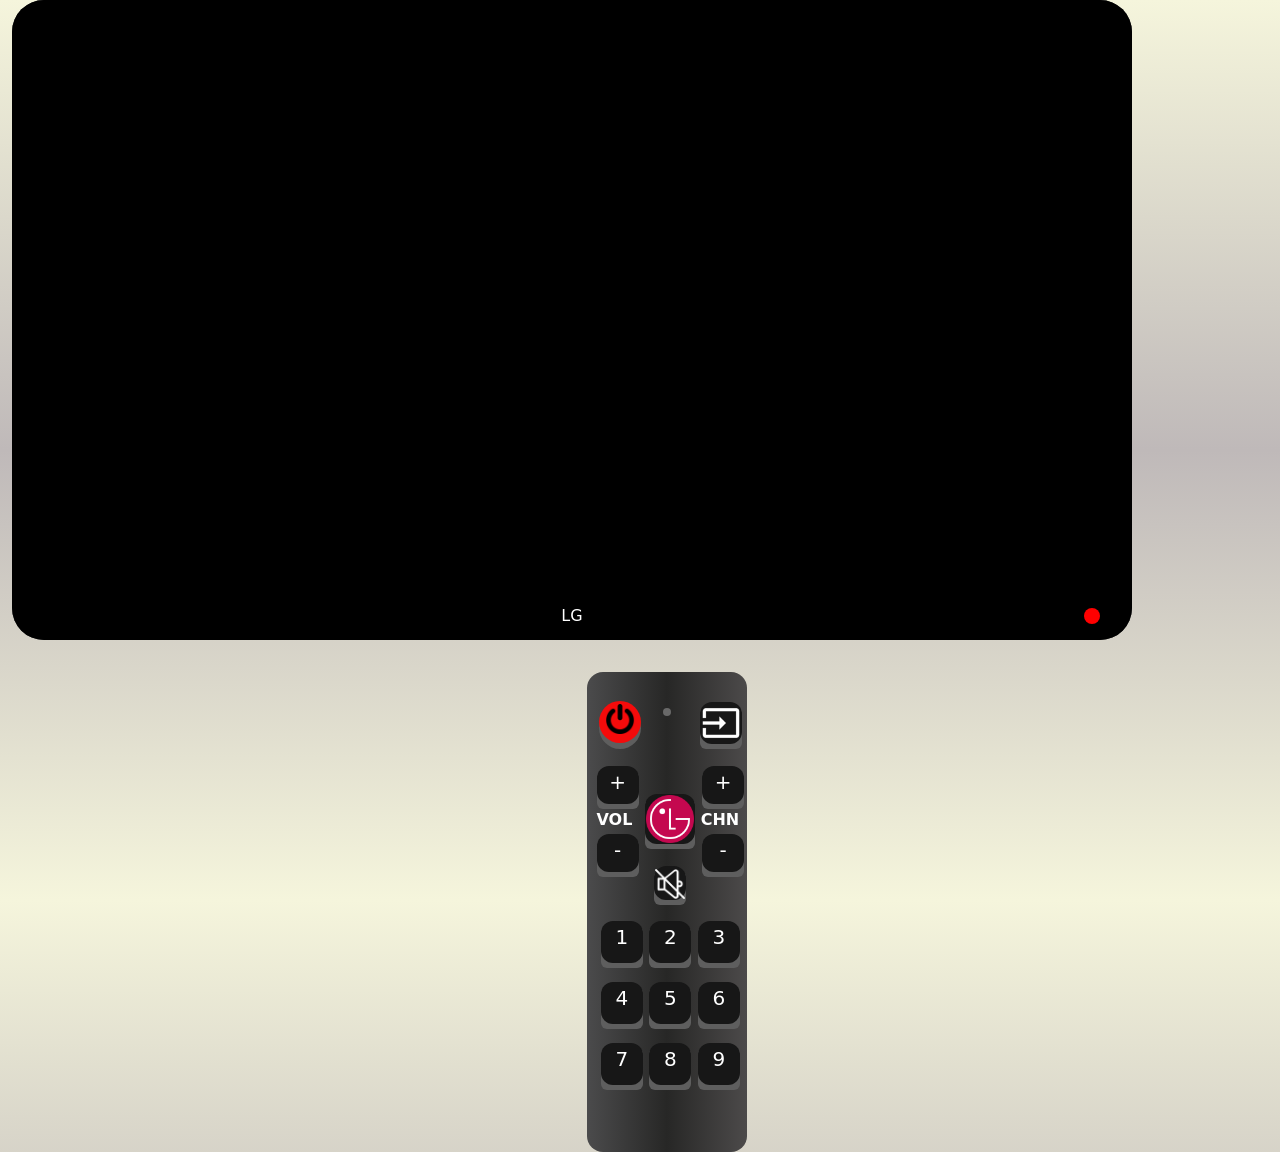
<file: index.html>
<!DOCTYPE html>
<html lang="en">

<head>
    <meta charset="UTF-8" />
    <meta name="viewport" content="width=device-width, initial-scale=1.0" />
    <title>TV INTERACTIVA</title>
    <link rel="shortcut icon" href="./img/logobarra.png">
    <meta name="viewport" content="width=device-width, initial-scale=1.0">
    <link href="https://cdn.jsdelivr.net/npm/bootstrap@5.3.2/dist/css/bootstrap.min.css" rel="stylesheet"
        integrity="sha384-T3c6CoIi6uLrA9TneNEoa7RxnatzjcDSCmG1MXxSR1GAsXEV/Dwwykc2MPK8M2HN" crossorigin="anonymous">
    <link href="./css/styles.css" rel="stylesheet" />
</head>

<body>

    <div class="container-fluid">
        <div class="row dosJuntos">
            <div class="col altura ">

                <!-- TV -->
                <div class="altura colc pantalla">
                    <div class="tvDisenoMarkUp"></div>
                    <div id="screen" class="tvColor">
                        <div class="tvDisenoMarkCenterLeft"></div>
                        <div class="tvReproducir">
                            <div class="tvDisenoUp">
                                <div id="source" class="scrennUpLeft"></div>
                                <div id="hora" class="scrennUpCenterLeft"></div>
                                <div id="date" class="scrennUpCenterRight"></div>
                                <div id="canal" class="scrennUpRight"></div>
                            </div>
                            <div>
                                <video id="myVideo" height="590" width="1025" src="" type="video/mp4" loop></video>
                            </div>
                        </div>
                        <div class="tvDisenoMarkCenterRight"></div>
                    </div>
                    <div id="volume-bar">
                        <div id="volume-level"></div>
                    </div>
                    <div id="logoMute">
                        <img class="botonMute" src="./img/mute2.png" alt="Logo" width="40" height="40">
                    </div>
                    <div id="numeroVol"></div>
                    <div id="listChan" class="botonList">
                        <ul>
                            LISTA DE CANALES
                            - LIVE TV:
                            <li>CANAL 1: TVE</li>
                            <li>CANAL 2: LA 2</li>
                            <li> CANAL 3: ANTENA 3</li>
                            <li>CANAL 4: QUATRO</li>
                            <li>CANAL 5: TELECINCO</li>
                            <li>CANAL 6: LA SEXTA</li>
                            <li>CANAL 7: TDP</li>
                            <li>CANAL 8: DISNEY</li>
                            <li>CANAL 9: CANAL 9</li>
                            </br>
                            LISTA DE CANALES
                            <li> HDMI - 1:</li>
                            PLAYSTATION 1
                            <li> HDMI - 2:</li>
                            SEGA MASTER SISTEM
                        </ul>
                        </ul>
                    </div>
                    <div class="tvDisenoDown">
                        <div class="scrennDownLeft"></div>
                        <div class="scrennDownCenter">LG</div>
                        <div class="scrennDownRight">
                            <div id="ledEstado" class="ledEstadoOff"></div>
                        </div>
                    </div>
                </div>
            </div>

            <div class="col altura">

                <!-- MANDO -->
                <div class="altura colc">
                    <div id="remote" class="mandoDiseno">
                        <div class="mandoUp">
                            <button class="pushableP">
                                <span id="bt" class="led frontP button">
                                    <img id="btnP" src="./img/logo2.png" alt="Logo" width="30" height="30">
                                </span>
                            </button>
                            <div class="espaciadorUp">
                                <div id="ledRemote" class="ledMando"></div>
                            </div>
                            <button class="pushable">
                                <span id="bt" class="led front buttonSrc">
                                    <img id="btnS" src="./img/logo3.png" alt="Logo" width="40" height="40">
                                </span>
                            </button>
                        </div>
                        <div class="mandoMidUp">
                            <div class="botonesVol">
                                <button class="pushable">
                                    <span id="btn+" class="led front botonVol">+</span>
                                </button>
                                <div class="botonChanEspacio">VOL</div>
                                <button class="pushable">
                                    <span id="btn-" class="led front botonVol">-</span>
                                </button>
                            </div>
                            <div class="botonesMidUpColocador">
                                <button class="pushable">
                                    <img class="led front botonList" src="./img/logo.png" alt="Logo LG" width="50"
                                        height="50">
                                </button>
                            </div>
                            <div class="botonesChan">
                                <button class="pushable">
                                    <span id="btnU" class="led front botonChan">+</span>
                                </button>
                                <div class="botonChanEspacio">CHN</div>
                                <button class="pushable">
                                    <span id="btnD" class="led front botonChan">-</span>
                                </button>
                            </div>

                        </div>
                        <div class="mandoMidDown">
                            <button class="pushable">
                                <span id="btL" class="led front buttonMute">
                                    <img class="botonMute" src="./img/mute.png" alt="Logo" width="30" height="30">
                                </span>
                            </button>
                        </div>
                        <div class="mandoDown">
                            <div class="botonesNumUp">
                                <button class="pushable">
                                    <span id="btn1" class="led front button">1</span>
                                </button>
                                <button class="pushable">
                                    <span id="btn2" class="led front button">2</span>
                                </button>
                                <button class="pushable">
                                    <span id="btn3" class="led front button">3</span>
                                </button>
                            </div>
                            <div class="botonesNumMid">
                                <button class="pushable">
                                    <span id="btn4" class="led front button">4</span>
                                </button>
                                <button class="pushable">
                                    <span id="btn5" class="led front button">5</span>
                                </button>
                                <button class="pushable">
                                    <span id="btn6" class="led front button">6</span>
                                </button>
                            </div>
                            <div class="botonesNumDown">
                                <button class="pushable">
                                    <span id="btn7" class="led front button">7</span>
                                </button>
                                <button class="pushable">
                                    <span id="btn8" class="led front button">8</span>
                                </button>
                                <button class="pushable">
                                    <span id="btn9" class="led front button">9</span>
                                </button>
                            </div>
                        </div>
                    </div>
                </div>
            </div>
        </div>
    </div>


    <script src="https://cdn.jsdelivr.net/npm/@popperjs/core@2.11.8/dist/umd/popper.min.js"
        integrity="sha384-I7E8VVD/ismYTF4hNIPjVp/Zjvgyol6VFvRkX/vR+Vc4jQkC+hVqc2pM8ODewa9r"
        crossorigin="anonymous"></script>
    <script src="https://cdn.jsdelivr.net/npm/bootstrap@5.3.2/dist/js/bootstrap.min.js"
        integrity="sha384-BBtl+eGJRgqQAUMxJ7pMwbEyER4l1g+O15P+16Ep7Q9Q+zqX6gSbd85u4mG4QzX+"
        crossorigin="anonymous"></script>
    <script src="./js/main.js"></script>
</body>

</html>
</file>
<file: css/styles.css>
body {
    margin: 0;
    padding: 0;
    display: flex;
    justify-content: center;
    align-items: center;
    box-sizing: content-box;
    background-image: linear-gradient(beige, rgb(191, 185, 185), beige);
}

.dosJuntos {
    width: 98vw;
    height: 100vh;
    display: flex;
    flex-direction: row;
    justify-content: center;
    align-items: center;
    box-sizing: content-box;
}

.colc {
    display: flex;
    justify-content: center;
    align-items: center;
}

.pantalla {
    width: 70em;
    height: 40em;
    display: flex;
    flex-direction: column;
    justify-content: center;
    align-items: end;
    box-sizing: content-box;
    background-color: rgb(60, 60, 60);
    border-radius: 2em;
}

#screen {
    width: 70em;
    height: 34em;
    display: flex;
    flex-direction: row;
    justify-content: center;
    align-items: start;

}

.tvDisenoMarkCenterLeft {
    width: 3em;
    height: 34em;
    display: flex;
    justify-content: center;
    align-items: center;
    box-sizing: content-box;
    background-color: black;
}

.tvDisenoUp {

    width: 64em;
    height: 4em;
    display: flex;
    justify-content: center;
    align-items: center;
    box-sizing: content-box;
    position: absolute;


}

.tvDisenoMarkCenterRight {
    width: 3em;
    height: 34em;
    display: flex;
    justify-content: center;
    align-items: center;
    box-sizing: content-box;
    background-color: black;

}

#hora {
    color: chartreuse;
    font-size: large;
}

#date {
    color: chartreuse;
    font-size: large;

}

#canal {
    color: chartreuse;
    font-size: large;
}

#source {

    color: chartreuse;
    margin-left: 0.5em;
    font-size: x-large;

}

.tvDisenoMarkUp {
    width: 70em;
    height: 3em;
    display: flex;
    justify-content: center;
    align-items: center;
    box-sizing: content-box;
    background-color: black;
    border-radius: 2em 2em 0em 0em;
}

.tvDisenoDown {

    width: 70em;
    height: 3em;
    display: flex;
    justify-content: center;
    align-items: center;
    box-sizing: content-box;
    position: relative;

}

.tvDisenoMarkUpLeft {

    width: 3em;
    height: 4em;
    display: flex;
    justify-content: center;
    align-items: center;
    box-sizing: content-box;
    background-color: black;
}

.tvDisenoMarkUpRight {

    width: 3em;
    height: 4em;
    display: flex;
    justify-content: center;
    align-items: center;
    box-sizing: content-box;
    background-color: black;

}

.tvDisenoMarkUpRight {

    width: 3em;
    height: 4em;
    display: flex;
    justify-content: center;
    align-items: center;
    box-sizing: content-box;
    background-color: black;

}

.scrennUpLeft {

    width: 40rem;
    height: 4rem;
    display: flex;
    justify-content: left;
    align-items: center;
    box-sizing: content-box;
}

.scrennUpCenterLeft {

    width: 10rem;
    height: 4rem;
    display: flex;
    justify-content: center;
    align-items: center;
    box-sizing: content-box;

}

.scrennUpCenterRight {

    width: 10rem;
    height: 4rem;
    display: flex;
    justify-content: center;
    align-items: center;
    box-sizing: content-box;

}

.tvReproducir {
    position: absolute;
    width: 100%;
    height: 100%;
    display: flex;
    flex-direction: column;
    justify-content: start;
    align-items: start;
    box-sizing: content-box;
    position: relative;
}

#myvideo {
    position: absolute;
    z-index: -1;
}

.scrennUpRight {

    width: 10em;
    height: 4em;
    display: flex;
    justify-content: center;
    align-items: center;
    text-align: center;
    box-sizing: content-box;
}

.scrennDownLeft {

    width: 5em;
    height: 3em;
    display: flex;
    justify-content: center;
    align-items: center;
    box-sizing: content-box;
    background-color: black;
    border-radius: 0em 0em 0em 2em;
}

.scrennDownCenter {

    width: 60em;
    height: 3em;
    color: white;
    display: flex;
    justify-content: center;
    align-items: center;
    box-sizing: content-box;
    background-color: black;
}

.scrennDownRight {

    width: 5em;
    height: 3em;
    display: flex;
    justify-content: center;
    align-items: center;
    box-sizing: content-box;
    background-color: black;
    border-radius: 0em 0em 2em 0em;
}

.ledEstadoOff {
    width: 1em;
    height: 1em;
    display: flex;
    justify-content: center;
    align-items: center;
    box-sizing: content-box;
    border-radius: 3em;
    background-color: rgb(255, 0, 0);
}

.ledEstadoOn {
    width: 1em;
    height: 1em;
    display: flex;
    justify-content: center;
    align-items: center;
    box-sizing: content-box;
    border-radius: 3em;
    background-color: rgb(3, 255, 66);

}

.tvColor {
    background-color: black;
}

.mandoDiseno {
    background-image: linear-gradient(to right, rgb(75, 75, 76), rgb(39, 39, 38), rgb(76, 74, 74));
    width: 10em;
    height: 30em;
    display: flex;
    flex-direction: column;
    justify-content: center;
    align-items: center;
    box-sizing: content-box;
    margin-top: 2em;
    margin-left: 5em;
    border-radius: 1em;
}

.mandoUp {
    width: 10em;
    height: 4em;
    display: flex;
    justify-content: center;
    align-items: center;
    box-sizing: content-box;

}

.mandoMidUp {
    width: 10em;
    height: 8em;
    display: flex;
    justify-content: center;
    align-items: center;
    box-sizing: content-box;

}

.mandoMidDown {
    width: 10em;
    height: 0em;
    display: flex;
    justify-content: center;
    align-items: center;
    box-sizing: content-box;

}

.mandoDown {
    width: 10em;
    height: 15em;
    display: flex;
    flex-direction: column;
    justify-content: center;
    align-items: center;
    box-sizing: content-box;

}

.botonPower {
    width: 3.3em;
    height: 2.5em;
    display: flex;
    justify-content: center;
    align-items: center;
    box-sizing: content-box;
}

.botonSrc {
    width: 3.3em;
    height: 2.5em;
    display: flex;
    justify-content: center;
    align-items: center;
    box-sizing: content-box;
    background-color: black;
    color: white;
    width: 2em;
    height: 2em;
    border-radius: 10em;
    display: flex;
    justify-content: center;
    align-items: center;
    box-sizing: content-box;
    cursor: pointer;
    transition: 0.2s;
}

.espaciadorUp {
    width: 3.3em;
    height: 2.5em;
    display: flex;
    justify-content: center;
    align-items: start;
    box-sizing: content-box;
}

.ledMando{
    width: 0.5em;
    height: 0.5em;
    border-radius: 1em;
    background-color: dimgrey;
}
.ledOn{
    width: 0.5em;
    height: 0.5em;
    border-radius: 1em;
    background-color: greenyellow;
}


.botonesVol {
    width: 3.3em;
    height: 5em;
    display: flex;
    flex-direction: column;
    justify-content: center;
    align-items: center;
    box-sizing: content-box;
}

.botonesMidUpColocador {
    width: 3.3em;
    height: 5em;
    display: flex;
    justify-content: center;
    align-items: center;
    box-sizing: content-box;

}

.botonesChan {
    width: 3.3em;
    height: 5em;
    display: flex;
    flex-direction: column;
    justify-content: center;
    align-items: center;
}

.botonesUp {
    background-color: black;
    color: white;
    border-radius: 1em;
    width: 2em;
    height: 2em;
    display: flex;
    justify-content: center;
    align-items: center;
    box-sizing: content-box;
    background-color: aqua;
}

.botonChan {
    background-color: black;
    color: white;
    width: 2em;
    height: 1.8em;
    display: flex;
    justify-content: center;
    align-items: center;
    box-sizing: content-box;
    cursor: pointer;
}

.botonChanEspacio {

    color: white;
    font-weight: bold;
    width: 2em;
    height: 1.4em;
    margin-bottom: 0.5em;
    display: flex;
    justify-content: center;
    align-items: center;
    box-sizing: content-box;
}

.botonChanMenos {
    background-color: black;
    color: white;
    width: 2em;
    height: 1.8em;
    display: flex;
    justify-content: center;
    align-items: center;
    box-sizing: content-box;
}

.botonVol {
    background-color: black;
    color: white;
    width: 2em;
    height: 1.8em;
    display: flex;
    justify-content: center;
    align-items: center;
    box-sizing: content-box;
    cursor: pointer;
}

.botonVolEspacio {

    color: white;
    width: 2em;
    height: 1.4em;
    display: flex;
    justify-content: center;
    align-items: center;
    box-sizing: content-box;
}

.botonVolMenos {
    background-color: black;
    color: white;
    width: 2em;
    height: 1.8em;
    display: flex;
    justify-content: center;
    align-items: center;
    box-sizing: content-box;
}


.botonSmart {
    width: 5em;
    height: 2.5em;
    display: flex;
    justify-content: center;
    align-items: center;
    box-sizing: content-box;
}

.botonesNumUp {
    width: 10em;
    height: 3.3em;
    display: flex;
    justify-content: center;
    align-items: center;
    box-sizing: content-box;
}

.botonesNumMid {
    width: 10em;
    height: 3.3em;
    margin: 0.5em;
    display: flex;
    justify-content: center;
    align-items: center;
    box-sizing: content-box;
}

.botonesNumDown {
    width: 10em;
    height: 3.3em;
    display: flex;
    justify-content: center;
    align-items: center;
    box-sizing: content-box;
}

.botonNum1 {
    width: 3.3em;
    height: 3.3em;
    display: flex;
    justify-content: center;
    align-items: center;
    box-sizing: content-box;
}

.botonNum2 {
    width: 3.3em;
    height: 3.3em;
    display: flex;
    justify-content: center;
    align-items: center;
    box-sizing: content-box;
}

.botonNum3 {
    width: 3.3em;
    height: 3.3em;
    display: flex;
    justify-content: center;
    align-items: center;
    box-sizing: content-box;
}

.botonNum4 {
    width: 3.3em;
    height: 3.3em;
    display: flex;
    justify-content: center;
    align-items: center;
    box-sizing: content-box;
}

.botonNum5 {
    width: 3.3em;
    height: 3.3em;
    display: flex;
    justify-content: center;
    align-items: center;
    box-sizing: content-box;
}

.botonNum6 {
    width: 3.3em;
    height: 3.3em;
    display: flex;
    justify-content: center;
    align-items: center;
    box-sizing: content-box;
}

.botonNum7 {
    width: 3.3em;
    height: 3.3em;
    display: flex;
    justify-content: center;
    align-items: center;
    box-sizing: content-box;
}

.botonNum8 {
    width: 3.3em;
    height: 3.3em;
    display: flex;
    justify-content: center;
    align-items: center;
    box-sizing: content-box;
}

.botonNum9 {
    width: 3.3em;
    height: 3.3em;
    display: flex;
    justify-content: center;
    align-items: center;
    box-sizing: content-box;
}

.botonesRectangulo {
    background-color: rgb(0, 0, 0);
    color: white;
    width: 5em;
    height: 2em;
    display: flex;
    justify-content: center;
    align-items: center;
    box-sizing: content-box;
    font-size: x-small;

}

.button {
    background-color: black;
    color: white;
    width: 2em;
    height: 2em;
    border-radius: 10em;
    display: flex;
    justify-content: center;
    align-items: center;
    box-sizing: content-box;
    cursor: pointer;
}

.canalP {
    transition: 3s;
    background-color: rgb(60, 60, 60);
}

.basicScreen {
    transition: 3s;
    background-color: black;
}

.canalS1 {
    background-color: black;
}

.canalS2 {
    background-color: black;
}


.canal+ {
    background-color: black;
}

.canal- {
    background-color: black;
}

.canalU {
    background-color: black;
}

.canalD {
    background-color: black;
}

.canalL {
    background-color: black;
}

.canalR {
    background-color: black;
}

.canal1 {

    background-color: black;
}

.canal2 {
    background-color: black;
}

.canal3 {
    background-color: black;
}

.canal4 {
    background-color: black;
}

.canal5 {
    background-color: black;
}

.canal6 {
    background-color: black;
}

.canal7 {
    background-color: black;
}

.canal8 {
    background-color: black;
}

.canal9 {
    background-color: black;
}


.pushable {
    background: hsl(0, 0%, 37%);
    margin-left: 0.4em;
    border-radius: 6px;
    border: none;
    padding: 0;
    cursor: pointer;
    outline-offset: 4px;
}

.front {
    display: block;
    padding: 1px 1px;
    border-radius: 12px;
    font-size: 1.25rem;
    background: hsl(0, 0%, 9%);
    color: white;
    font-size: bold;
    transform: translateY(-5px);
}

.pushable:active .front {
    transform: translateY(-2px);
}

.pushableP {
    background: hsl(0, 0%, 37%);
    margin-left: 0.4em;
    border-radius: 100px;
    border: none;
    padding: 0;
    cursor: pointer;
    outline-offset: 4px;
}

.frontP {
    display: block;
    padding: 1px 1px;
    border-radius: 100px;
    font-size: 1.25rem;
    background: hsl(0, 91%, 50%);
    color: white;
    font-size: bold;
    transform: translateY(-6px);
}

.pushableP:active .frontP {
    transform: translateY(-2px);
}

#volume-bar {
    margin-right: 5em;
    width: 1em;
    height: 20em;
    border-radius: 1em;
    background-color:floralwhite;
    position: absolute;
    visibility: hidden;
    display: flex;
    flex-direction: column-reverse;

}

#volume-level {
    height: 50%;
    background-color:crimson;
    width: 100%;
    border-radius: 0em 0em 1em 1em;
    position: absolute;
    visibility: hidden;
}
#logoMute{
    margin-right: 7em;
    position: absolute;
    color:white;
    visibility: hidden;
}
#numeroVol{
    margin-right: 6.5rem;
    position: absolute;
    color:crimson;
    visibility: hidden;
    font-size: xx-large;
    border-radius: 5rem;
    background-color: rgb(255, 255, 255);
    opacity: 70%;
}

#listChan{
    margin-right: 43rem;
    height: 34rem;
    width: 27rem;
    position: absolute;
    color:white;
    visibility: hidden;
    background-color: black;
    border-radius: 0.5em;
    display: flex;
    justify-content: center;
    align-items: center;
    font-size: large;
    opacity: 50%;
}
</file>
